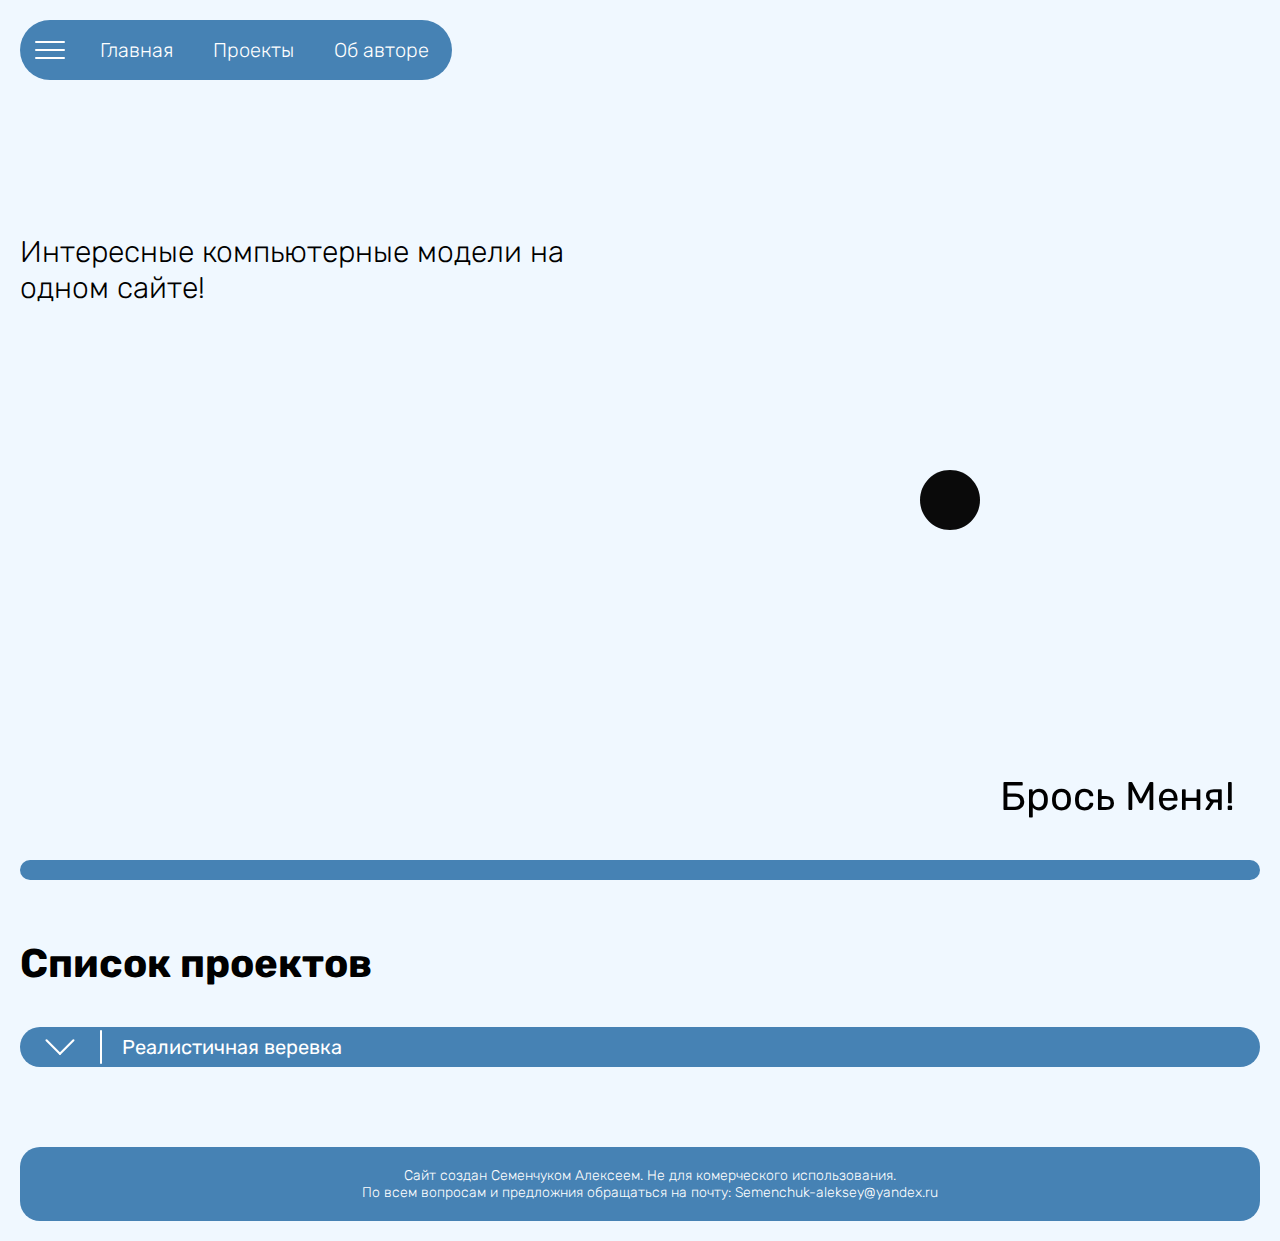
<file: index.html>
<!DOCTYPE html>
<html>
  <head>
    <meta charset="utf-8">
    <!-- Подключение шрифтов -->
    <link rel="preconnect" href="https://fonts.gstatic.com">
    <link href="https://fonts.googleapis.com/css2?family=Rubik:wght@300;400;600&display=swap" rel="stylesheet">

    <!-- Подключение p5.js -->
    <!-- <script src="https://cdn.jsdelivr.net/npm/p5@1.3.1/lib/p5.js"></script> -->
    <script src="js/p5.min.js"></script>

    <!-- Подключение css -->
    <link rel="stylesheet" type="text/css" href="css/style.css">
  </head>

  <body>
    <!-- Меню навигации -->
    <nav class="navbar">
      <!-- <img src="img/lines.png" class="menu-img" id="menu-img"> -->
      <div class="menu-img" id="menu-img">
        <svg class="menu-img-svg" viewBox="0 0 150 90" fill="none" xmlns="http://www.w3.org/2000/svg">
        <line id="Line 3" x1="5" y1="5" x2="145" y2="5" stroke="white" stroke-width="10" stroke-linecap="round"/>
        <line id="Line 4" x1="5" y1="45" x2="145" y2="45" stroke="white" stroke-width="10" stroke-linecap="round"/>
        <line id="Line 5" x1="5" y1="85" x2="145" y2="85" stroke="white" stroke-width="10" stroke-linecap="round"/>
        </svg>
      </div>

      <div class="menu-buttons" id="menu-buttons">
        <a href="#" class="menu-button-link">
          <span class="menu-button">Главная</span>
        </a>
        <a href="#" class="menu-button-link">
          <span class="menu-button">Проекты</span>
        </a>
        <a href="#" class="menu-button-link">
          <span class="menu-button">Об авторе</span>
        </a>
      </div>
    </nav>

    <!-- Главная страница -->
    <section class="main-page" id="main-page">
      <div class="main-text">
        <p>Интересные компьютерные модели на одном сайте!</p>
      </div>
    </section>

    <section class="projects">
      <span class="heading">Список проектов</span>

      <section class="projects-list">
        <div class="article">
          <div class="article-title article-title-off" id="first-article-title">
            <!-- <img src="img/arrow.svg" class="arrow" id="first-arrow"> -->
            <div class="arrow" id="first-arrow">
              <svg class="arrow-svg" viewBox="0 0 142 79" fill="none" xmlns="http://www.w3.org/2000/svg">
                <line x1="7.07107" y1="8" x2="70.7107" y2="71.6396" stroke="white" stroke-width="10" stroke-linecap="round" stroke-linejoin="round"/>
                <line x1="71" y1="71.6396" x2="134.64" y2="8" stroke="white" stroke-width="10" stroke-linecap="round" stroke-linejoin="round"/>
              </svg>
            </div>
            <div class="line"></div>
            <span class="article-name">Реалистичная веревка</span>
          </div>

          <span class="article-text-off" id="first-article-text">
            Это компьтерная симуляция демонстрирует реалистичное поведение нитки.
            Как это работает: сама нитка состоит из множества маленьких прямых линий, являющиеся пружинками.
            Каждый кадр для каждого элемента просчитывается упругая сила, которая смещает его в определнную сторону.
            <a href="RealisticRope.html" class="new-page-link">Узнать больше</a>
          </span>
        </div>
      </section>
    </section>

    <section class="bottom">
      <div class="bottom-text">
        Сайт создан Семенчуком Алексеем. Не для комерческого использования. <br>
        По всем вопросам и предложния обращаться на почту: Semenchuk-aleksey@yandex.ru
      </div>
    </section>

    <!-- Подключение js -->
    <script src="js/bounceBall.js"></script>
    <script src="js/eventHandler.js"></script>
  </body>
</html>
</file>
<file: css/style.css>
:root{
  font-size: 20px;
  font-family: 'Rubik', sans-serif;
  font-weight: 300;
  color: black;
  --background-color: #4682B4;
}

body{
  background-color: #F0F8FF;
  margin: 0;
  padding: 1rem 1rem 1rem 1rem;
}


.navbar{
  display: flex;
  align-items: center;
  width: auto;
  height: 3rem;
  border-radius: 1.5rem;
  color: white;
}

.menu-img{
  width: 3rem;
  height: 3rem;
  display: flex;
  align-items: center;
  justify-content: center;
  border-radius: 1.5rem 0 0 1.5rem;
  background-color: var(--background-color);

  transition: background-color 300ms ease;
}

.menu-img-svg{
  width: 1.5rem;
  height: 1.5rem;
}

.menu-img-rotate{
  border-radius: 1.5rem;
  transform: rotateZ(-90deg);

}

.menu-img:hover{
  background-color: rgba(0, 0, 0, 0.3);
  /* transition: background-color 300ms ease; */
}

.menu-buttons{
  height: 3rem;
  display: flex;
  align-items: center;
  width: 372px;
  background-color: var(--background-color);
  border-radius: 0 1.5rem 1.5rem 0;

}

.menu-buttons-off{
  opacity: 0;
  z-index: -1;
  width: 0;

}

.menu-button-link{
  text-decoration: none;
  color: white;
}

.menu-button{
  margin: 0 1rem 0 1rem;
  /* margin-right: 1rem; */
  transition: background-color 400ms ease;
}

.menu-button:hover{
  background-color: rgba(0, 0, 0, 0.3);
}



.main-page{
  /* width: calc(100vw - 2rem); */
  width: 100%;
  height: calc(100vh - 5rem);
  /* margin: 0 auto; */
  display: flex;
  align-items: center;
  /* background-color: blueviolet; */
}

.main-text{
  position: relative;
  display: flex;
  font-size: 30px;
  width: 50%;
  height: 100%;
  padding-top: 20%;
  /* background-color: blue; */
  /* align-items: center; */
  justify-content: center;
}

.main-text ::selection {
   background: transparent;
}
.main-text ::-moz-selection {
   background: transparent;
}

.ball-canvas{
  position: absolute;
  z-index: 1;
}

.projects{
  width: 100%;
  height: 100%;
  padding-top: 3rem;
}

.heading{
  font-size: 2rem;
  font-weight: bold;
}

.projects-list{
  display: flex;
  flex-direction: column;
  align-items: center;
  margin-top: 2rem;
}

.article{
  width: 100%;
  height: 100%;
  display: flex;
  flex-direction: column;
  color: white;
}

.article-title{
  display: flex;
  align-items: center;
  width: 100%;
  height: 2rem;
  background-color: var(--background-color);
}

.article-title-off{
  border-radius: 1rem;
}

.article-title-on{
  border-radius: 1rem 1rem 0 0;
}

.arrow{
  display: flex;
  align-items: center;
  justify-content: center;
  width: 2rem;
  height: 2rem;
  border-radius: 1rem;
  margin: 0 1rem 0 1rem;
  /* background-color: #174A75; */
  transition: background-color 400ms ease;
  transition: transform 300ms ease;
}

.arrow-svg{
  width: 1.5rem;
  height: 1.5rem;
}

.arrow-rotate{
  transform: rotateZ(180deg);
  transition: transform 300ms ease;
}

.arrow:hover{
  background-color: rgba(0, 0, 0, 0.3);
}

.line{
  width: 2px;
  height: 1.7rem;
  background-color: white;
  border-radius: 1px;
}

.article-name{
  margin-left: 1rem;
  font-weight: 400;
}

.article-text-off{
  opacity: 0;
  position: absolute;
  z-index: -1;
  /* height: 0px; */
  color: rgba(0, 0, 0, 0);
  /* transition: height 1s ease; */
}

.article-text-on{
  /* flex-basis: 100%; */
  height: 100%;
  color: white;
  /* transition: height 300ms ease; */
  transition: color 300ms ease;
  background-color: var(--background-color);

  padding: 1rem 1rem 1rem 1rem;
}

.new-page-link{
  color: white;
}
/* -------------------------------------------------- */

.bottom{
  margin-top: 4rem;
  padding: 1rem 0 1rem 0;
  height: auto;
  width: 100%;
  background-color: var(--background-color);
  /* border-radius: 1rem 1rem 0 0; */
  border-radius: 1rem;
}

.bottom-text{
  font-size: 14px;
  display: flex;
  align-items: center;
  justify-content: center;
  color: white;
  margin-left: 1rem;
  text-align: center;
}
</file>
